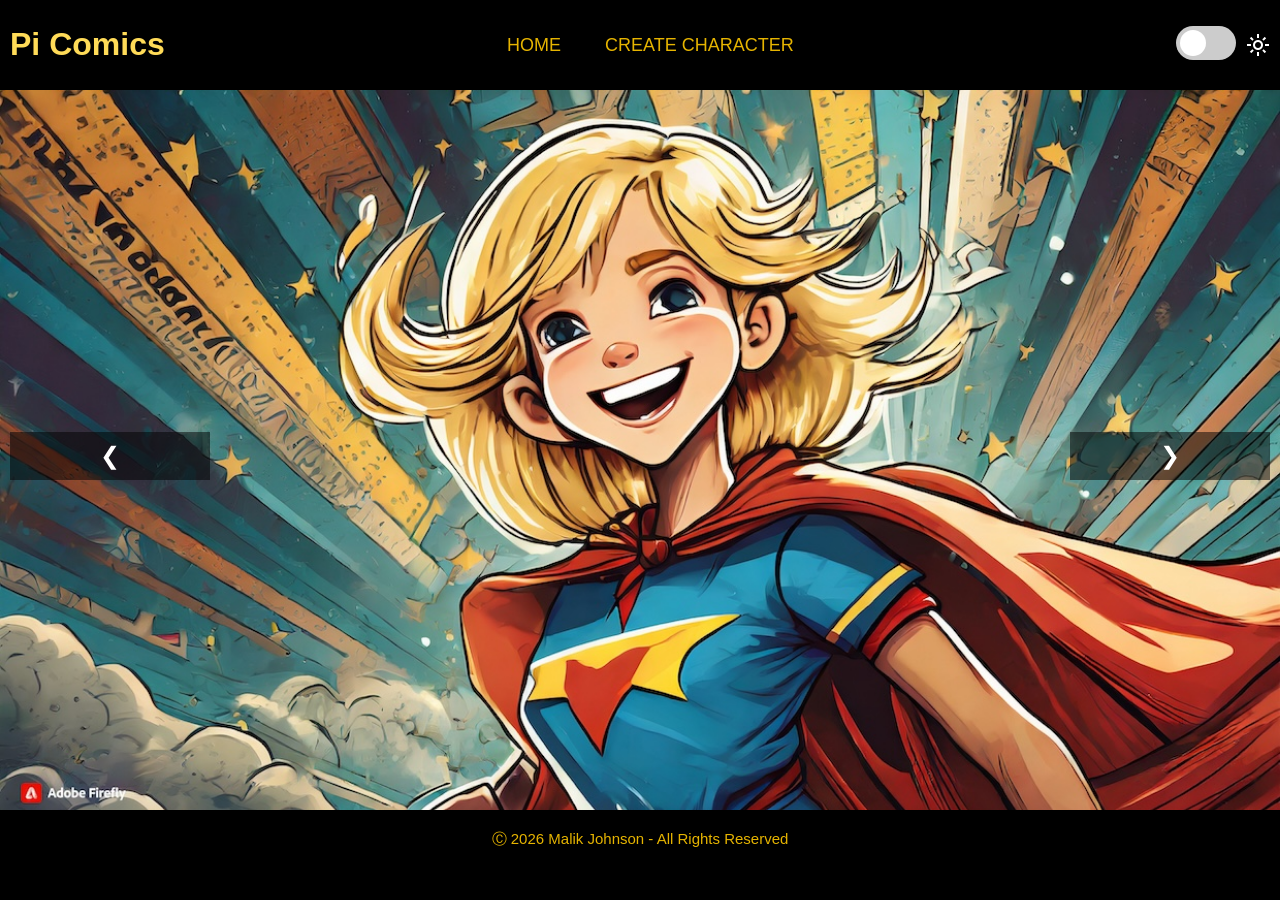
<file: en/code/comic-character-step10/index.html>
<!DOCTYPE html>
<html lang="en">
  <head>
    <meta charset="UTF-8">
    <meta http-equiv="X-UA-Compatible" content="IE=edge">
    <meta name="viewport" content="width=device-width, initial-scale=1.0">
    <link rel="stylesheet" href="style.css">
    <link rel="stylesheet" href="default.css">
    <link rel="stylesheet" href="https://cdnjs.cloudflare.com/ajax/libs/font-awesome/6.0.0/css/all.min.css">
    <link rel="stylesheet" href="https://fonts.googleapis.com/css2?family=Material+Symbols+Outlined:opsz,wght,FILL,GRAD@20..48,100..700,0..1,-50..200">
    <title>SuperPi Comic Book</title>
  </head>
  <body>
    <header class="header">
      <a href="index.html" class="logo">Pi Comics</a>
      <nav class="navbar" id="nav">
        <a href="index.html">HOME</a>
        <a href="character.html">CREATE CHARACTER</a>
      </nav>
      <div class="switch-container">
        <label class="switch">
          <input onchange="changeLightMode()" type="checkbox" id="lightModeSwitch">
          <span class="switch-slider"></span>
        </label>
        <span class="switch-label material-symbols-outlined">light_mode</span>
      </div>
    </header>
    <main>
      <div class="hero-container">
        <div class="hero-slider">
          <span class="hero-slide active"><img src="stacey-hero.jpg" alt="A superhero character with blonde hair, wearing a blue costume and red cape, in front of a blue and yellow background"></span>
          <span class="hero-slide"><img src="safina-cape.jpg" alt="A superhero character with black hair, wearing a red and white costume and blue cape, in front of a blue and yellow background"></span>
          <span class="hero-slide"><img src="layton-slider.jpg" alt="A superhero character with blonde hair, wearing a blue costume and red cape, in front of a blue background"></span>
        </div>
        <button class="hero-nav-btn prev" onclick="changeHero(-1)">❮</button>
        <button class="hero-nav-btn next" onclick="changeHero(+1)">❯</button>
      </div>
    </main>
    <footer>
      <p>Ⓒ <span id="copyrightYear"></span> Malik Johnson - All Rights Reserved</p>
    </footer>
    <script src="scripts.js"></script>
  </body>
</html>
</file>
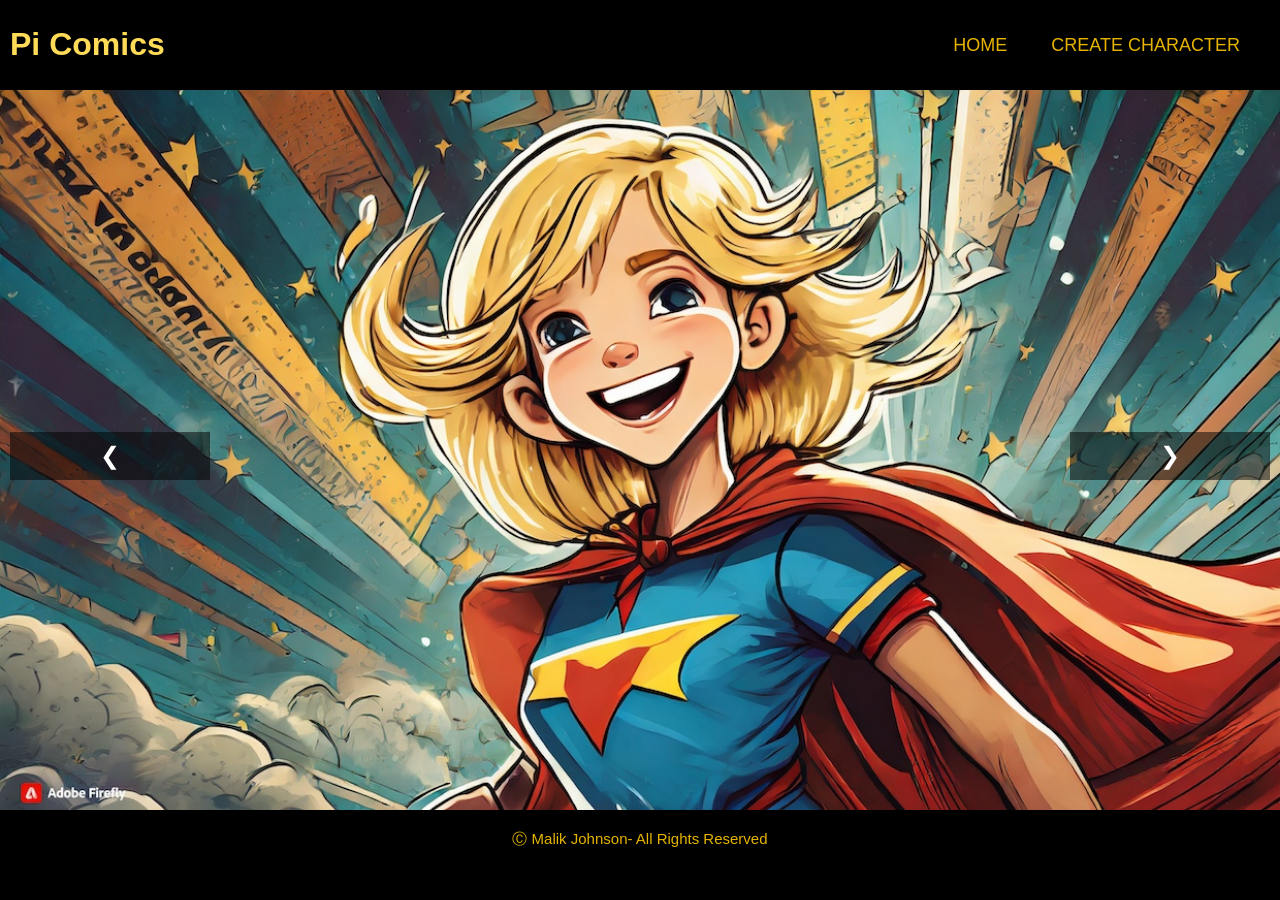
<file: en/code/comic-character-step2/index.html>
<!DOCTYPE html>
<html lang="en">
  <head>
    <meta charset="UTF-8">
    <meta http-equiv="X-UA-Compatible" content="IE=edge">
    <meta name="viewport" content="width=device-width, initial-scale=1.0">
    <link rel="stylesheet" href="style.css">
    <link rel="stylesheet" href="default.css">
    <link rel="stylesheet" href="https://cdnjs.cloudflare.com/ajax/libs/font-awesome/6.0.0/css/all.min.css">
    <link rel="stylesheet" href="https://fonts.googleapis.com/css2?family=Material+Symbols+Outlined:opsz,wght,FILL,GRAD@20..48,100..700,0..1,-50..200">
    <title>SuperPi Comic Book</title>
  </head>
  <body>
    <header class="header">
      <a href="index.html" class="logo">Pi Comics</a>
      <nav class="navbar" id="nav">
        <a href="index.html">HOME</a>
        <a href="character.html">CREATE CHARACTER</a>
      </nav>
    </header>
    <main>
      <div class="hero-container">
        <div class="hero-slider">
          <span class="hero-slide active"><img src="stacey-hero.jpg" alt="A superhero character with blonde hair, wearing a blue costume and red cape, in front of a blue and yellow background"></span>
          <span class="hero-slide"><img src="safina-cape.jpg" alt="A superhero character with black hair, wearing a red and white costume and blue cape, in front of a blue and yellow background"></span>
          <span class="hero-slide"><img src="layton-slider.jpg" alt="A superhero character with blonde hair, wearing a blue costume and red cape, in front of a blue background"></span>
        </div>
        <button class="hero-nav-btn prev" onclick="changeHero(-1)">❮</button>
        <button class="hero-nav-btn next" onclick="changeHero(+1)">❯</button>
      </div>
    </main>
    <footer>
      <p> Ⓒ <span id="copyrightYear"></span> Malik Johnson- All Rights Reserved</p>
    </footer>
    <script src="scripts.js"></script>
  </body>
</html>
</file>
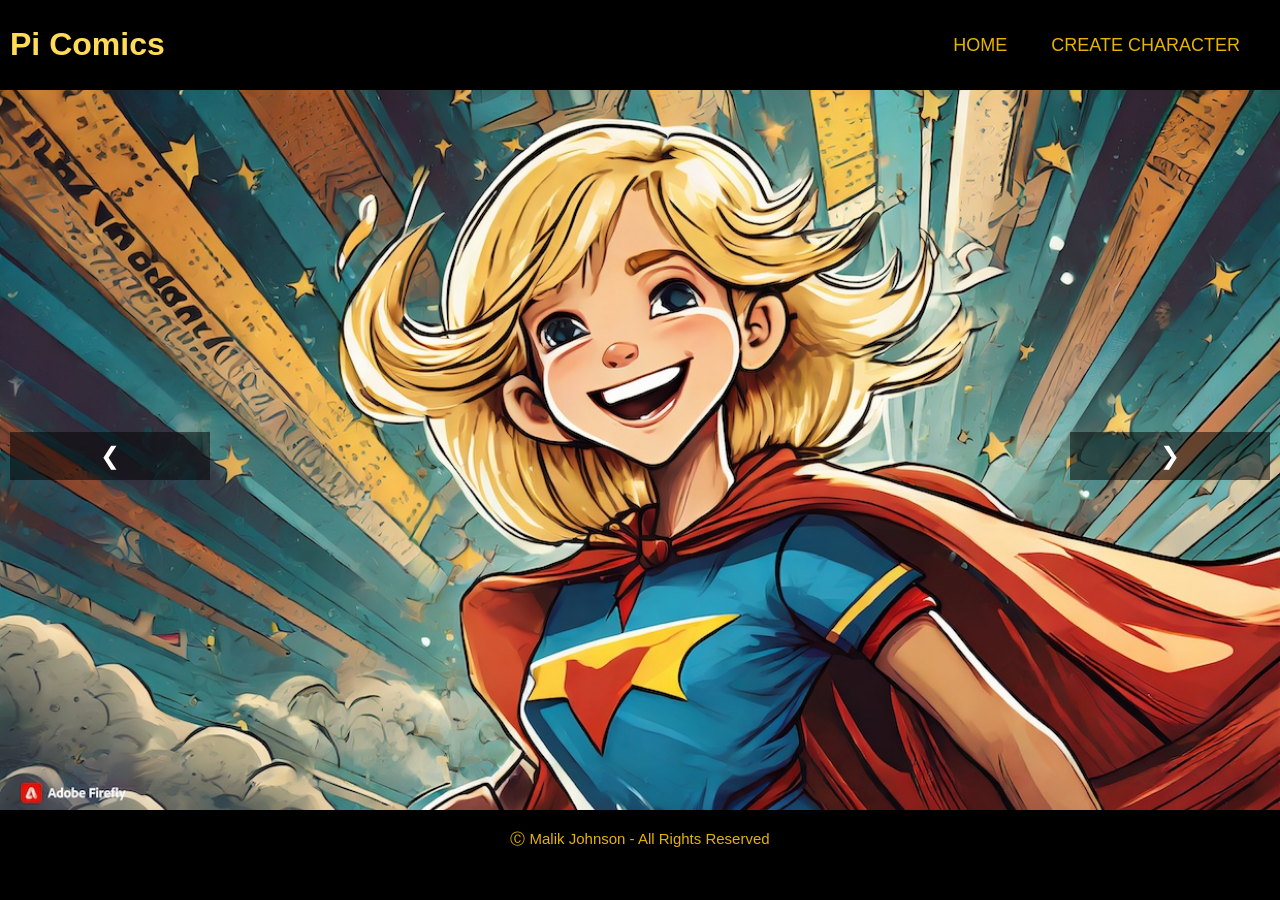
<file: en/code/comic-character-step3/index.html>
<!DOCTYPE html>
<html lang="en">
  <head>
    <meta charset="UTF-8">
    <meta http-equiv="X-UA-Compatible" content="IE=edge">
    <meta name="viewport" content="width=device-width, initial-scale=1.0">
    <link rel="stylesheet" href="style.css">
    <link rel="stylesheet" href="default.css">
    <link rel="stylesheet" href="https://cdnjs.cloudflare.com/ajax/libs/font-awesome/6.0.0/css/all.min.css">
    <link rel="stylesheet" href="https://fonts.googleapis.com/css2?family=Material+Symbols+Outlined:opsz,wght,FILL,GRAD@20..48,100..700,0..1,-50..200">
    <title>SuperPi Comic Book</title>
  </head>
  <body>
    <header class="header">
      <a href="index.html" class="logo">Pi Comics</a>
      <nav class="navbar" id="nav">
        <a href="index.html">HOME</a>
        <a href="character.html">CREATE CHARACTER</a>
      </nav>
    </header>
    <main>
      <div class="hero-container">
        <div class="hero-slider">
          <span class="hero-slide active"><img src="stacey-hero.jpg" alt="A superhero character with blonde hair, wearing a blue costume and red cape, in front of a blue and yellow background"></span>
          <span class="hero-slide"><img src="safina-cape.jpg" alt="A superhero character with black hair, wearing a red and white costume and blue cape, in front of a blue and yellow background"></span>
          <span class="hero-slide"><img src="layton-slider.jpg" alt="A superhero character with blonde hair, wearing a blue costume and red cape, in front of a blue background"></span>
        </div>
        <button class="hero-nav-btn prev" onclick="changeHero(-1)">❮</button>
        <button class="hero-nav-btn next" onclick="changeHero(+1)">❯</button>
      </div>
    </main>
    <footer>
      <p>Ⓒ <span id="copyrightYear"></span> Malik Johnson - All Rights Reserved</p>
    </footer>
    <script src="scripts.js"></script>
  </body>
</html>
</file>
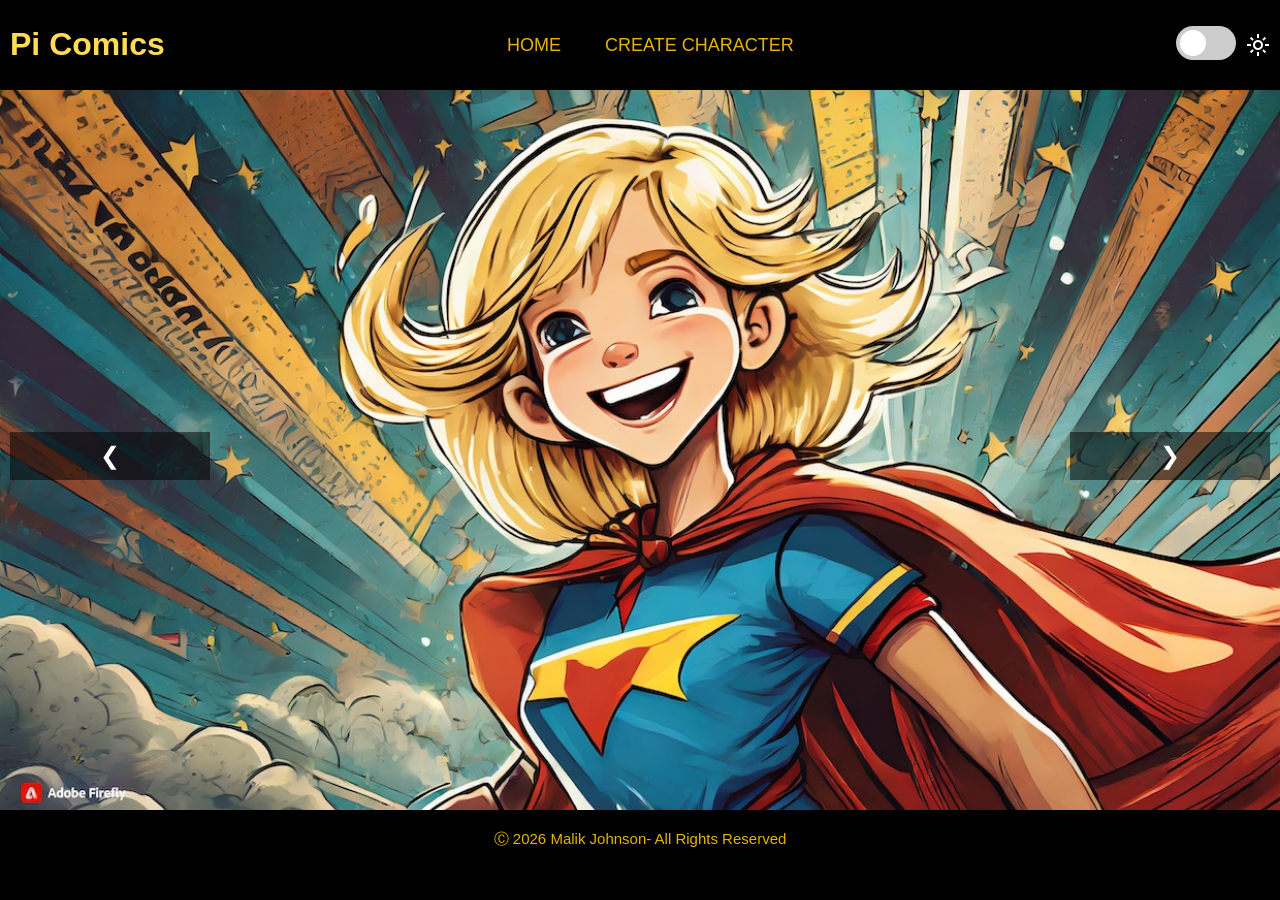
<file: en/code/comic-character-upgrade/index.html>
<!DOCTYPE html>
<html lang="en">
  <head>
    <meta charset="UTF-8">
    <meta http-equiv="X-UA-Compatible" content="IE=edge">
    <meta name="viewport" content="width=device-width, initial-scale=1.0">
    <link rel="stylesheet" href="style.css">
    <link rel="stylesheet" href="default.css">    
    <link rel="stylesheet" href="https://fonts.googleapis.com/css2?family=Material+Symbols+Outlined:opsz,wght,FILL,GRAD@20..48,100..700,0..1,-50..200">
    <title>SuperPi Comic Book</title>
    <title>SuperPi Comic Book</title>
  </head>
  <body>
    <header class="header">
      <a href="index.html" class="logo">Pi Comics</a>
      <nav class="navbar" id="nav">
        <a href="index.html">HOME</a>
        <a href="character.html">CREATE CHARACTER</a>
      </nav>
      <div class="switch-container">
        <label class="switch">
          <input onchange="changeLightMode()" type="checkbox" id="lightModeSwitch">
          <span class="switch-slider"></span>
        </label>
        <span class="switch-label material-symbols-outlined">light_mode</span>
      </div>
    </header>
    <main>
      <div class="hero-container">
        <div class="hero-slider">
          <span class="hero-slide active"><img src="stacey-hero.jpg" alt="A superhero character with blonde hair, wearing a blue costume and red cape, in front of a blue and yellow background"></span>
          <span class="hero-slide"><img src="safina-cape.jpg" alt="A superhero character with black hair, wearing a red and white costume and blue cape, in front of a blue and yellow background"></span>
          <span class="hero-slide"><img src="layton-slider.jpg" alt="A superhero character with blonde hair, wearing a blue costume and red cape, in front of a blue background"></span>
          <span class="hero-slide"><img src="kwame-cape.jpg" alt="A cartoon boy in a superhero costume standing proudly in front of majestic mountain range."></span>
          <span class="hero-slide"><img src="ellenhero-image.jpg" alt="A cartoon girl in a red cape and blue shirt standing in front of mountains."></span>
        </div>
        <button class="hero-nav-btn prev" onclick="changeHero(-1)">❮</button>
        <button class="hero-nav-btn next" onclick="changeHero(+1)">❯</button>
      </div>
    </main>
    <footer>
      <p> Ⓒ <span id="copyrightYear"></span> Malik Johnson- All Rights Reserved</p>
    </footer>
    <script src="scripts.js"></script>
  </body>
</html>
</file>
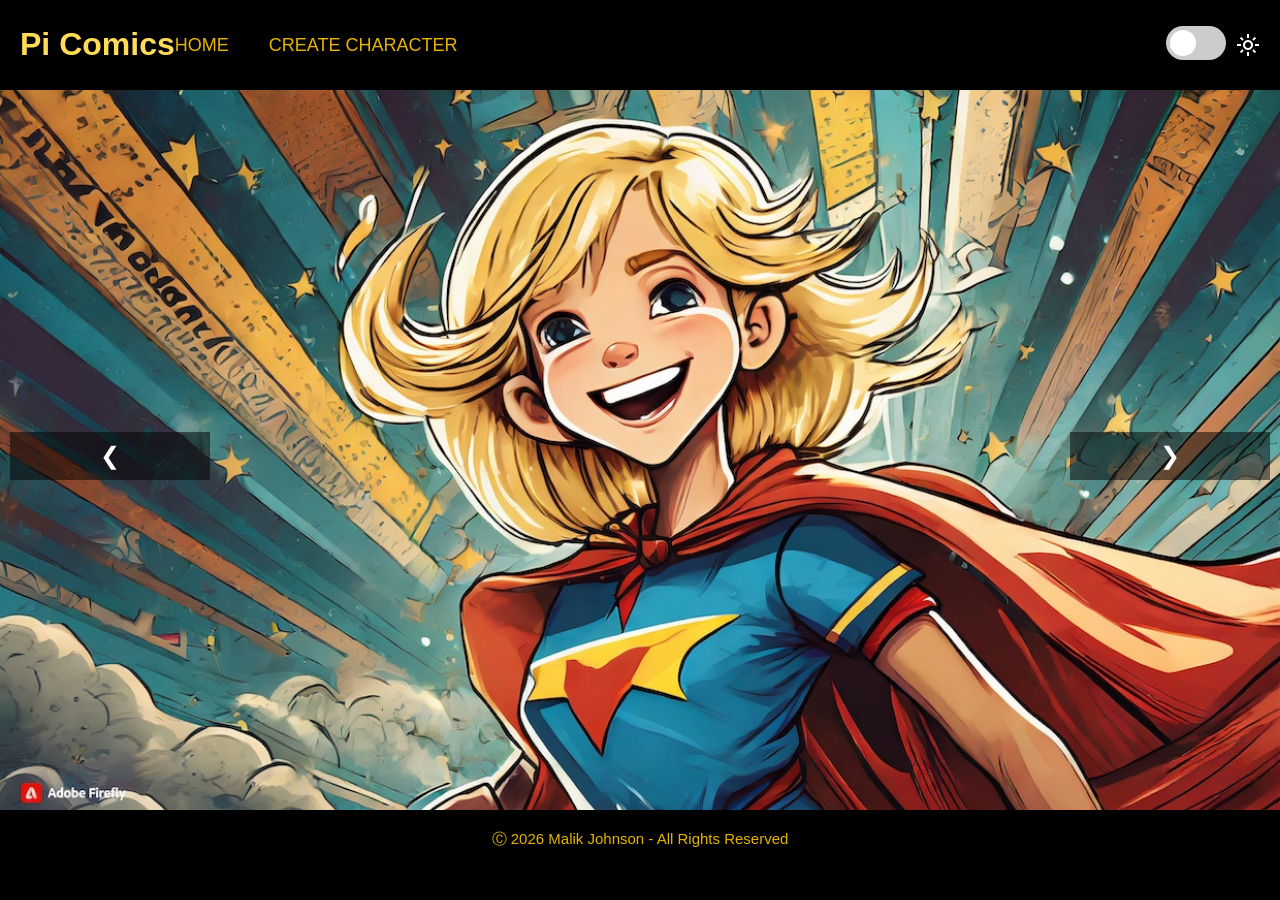
<file: en/code/editor-comic-character-complete/index.html>
<!DOCTYPE html>
<html lang="en">
  <head>
    <meta charset="UTF-8">
    <meta http-equiv="X-UA-Compatible" content="IE=edge">
    <meta name="viewport" content="width=device-width, initial-scale=1.0">
    <link rel="stylesheet" href="style.css">
    <link rel="stylesheet" href="default.css">
    <link rel="stylesheet" href="https://cdnjs.cloudflare.com/ajax/libs/font-awesome/6.0.0/css/all.min.css">
    <link rel="stylesheet" href="https://fonts.googleapis.com/css2?family=Material+Symbols+Outlined:opsz,wght,FILL,GRAD@20..48,100..700,0..1,-50..200">
    <title>SuperPi Comic Book</title>
  </head>
  <body>
    <header class="header">
      <a href="index.html" class="logo">Pi Comics</a>
      <button class="menu-toggle" id="menu-toggle" aria-label="Open navigation menu" aria-expanded="false" aria-controls="nav">
        <span></span>
        <span></span>
        <span></span>
      </button>
      <nav class="navbar" id="nav">
        <a href="index.html">HOME</a>
        <a href="character.html">CREATE CHARACTER</a>
      </nav>
      <div class="switch-container">
        <label class="switch">
          <input onchange="changeLightMode()" type="checkbox" id="lightModeSwitch">
          <span class="switch-slider"></span>
        </label>
        <span class="switch-label material-symbols-outlined">light_mode</span>
      </div>
    </header>
    <main>
      <div class="hero-container">
        <div class="hero-slider">
          <span class="hero-slide active"><img src="stacey-hero.jpg" alt="A superhero character with blonde hair, wearing a blue costume and red cape, in front of a blue and yellow background"></span>
          <span class="hero-slide"><img src="safina-cape.jpg" alt="A superhero character with black hair, wearing a red and white costume and blue cape, in front of a blue and yellow background"></span>
          <span class="hero-slide"><img src="layton-slider.jpg" alt="A superhero character with blonde hair, wearing a blue costume and red cape, in front of a blue background"></span>
        </div>
        <button class="hero-nav-btn prev" onclick="changeHero(-1)">❮</button>
        <button class="hero-nav-btn next" onclick="changeHero(+1)">❯</button>
      </div>
    </main>
    <footer>
      <p>Ⓒ <span id="copyrightYear"></span> Malik Johnson - All Rights Reserved</p>
    </footer>
    <script src="scripts.js"></script>
  </body>
</html>
</file>
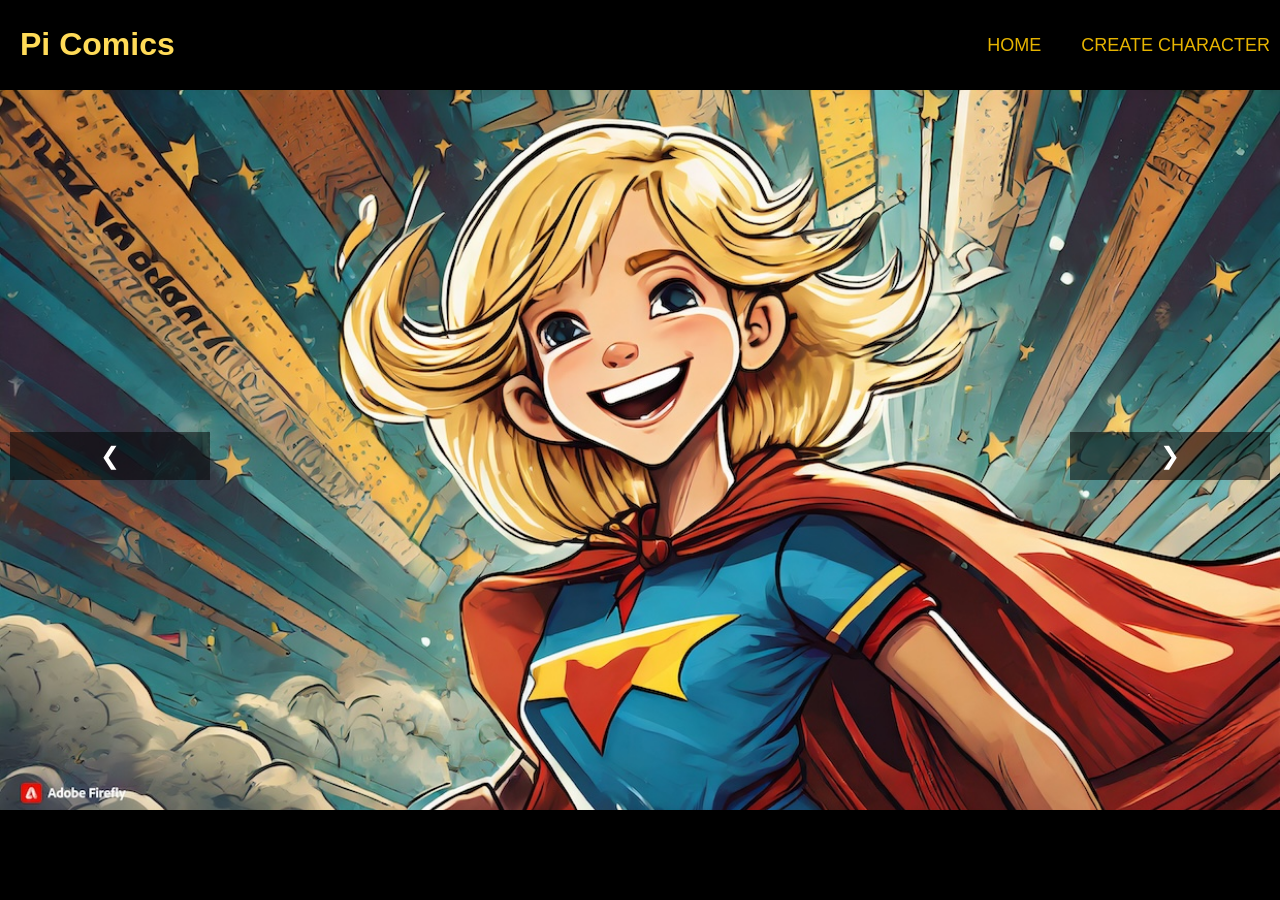
<file: en/code/editor-comic-character-starter/index.html>
<!DOCTYPE html>
<html lang="en">
  <head>
    <meta charset="UTF-8">
    <meta http-equiv="X-UA-Compatible" content="IE=edge">
    <meta name="viewport" content="width=device-width, initial-scale=1.0">
    <link rel="stylesheet" href="style.css">
    <link rel="stylesheet" href="default.css">
    <link rel="stylesheet" href="https://cdnjs.cloudflare.com/ajax/libs/font-awesome/6.0.0/css/all.min.css">
    <link rel="stylesheet" href="https://fonts.googleapis.com/css2?family=Material+Symbols+Outlined:opsz,wght,FILL,GRAD@20..48,100..700,0..1,-50..200">
    <title>SuperPi Comic Book</title>
  </head>
  <body>
    <header class="header">
      <a href="index.html" class="logo">Pi Comics</a>
      <button class="menu-toggle" id="menu-toggle" aria-label="Open navigation menu" aria-expanded="false" aria-controls="nav">
        <span></span>
        <span></span>
        <span></span>
      </button>
      <nav class="navbar" id="nav">
        <a href="index.html">HOME</a>
        <a href="character.html">CREATE CHARACTER</a>
      </nav>
    </header>
    <main>
      <div class="hero-container">
        <div class="hero-slider">
          <span class="hero-slide active"><img src="stacey-hero.jpg" alt="A superhero character with blonde hair, wearing a blue costume and red cape, in front of a blue and yellow background"></span>
          <span class="hero-slide"><img src="safina-cape.jpg" alt="A superhero character with black hair, wearing a red and white costume and blue cape, in front of a blue and yellow background"></span>
          <span class="hero-slide"><img src="layton-slider.jpg" alt="A superhero character with blonde hair, wearing a blue costume and red cape, in front of a blue background"></span>
        </div>
        <button class="hero-nav-btn prev" onclick="changeHero(-1)">❮</button>
        <button class="hero-nav-btn next" onclick="changeHero(+1)">❯</button>
      </div>
    </main>
    <footer>

    </footer>
    <script src="scripts.js"></script>
  </body>
</html>
</file>
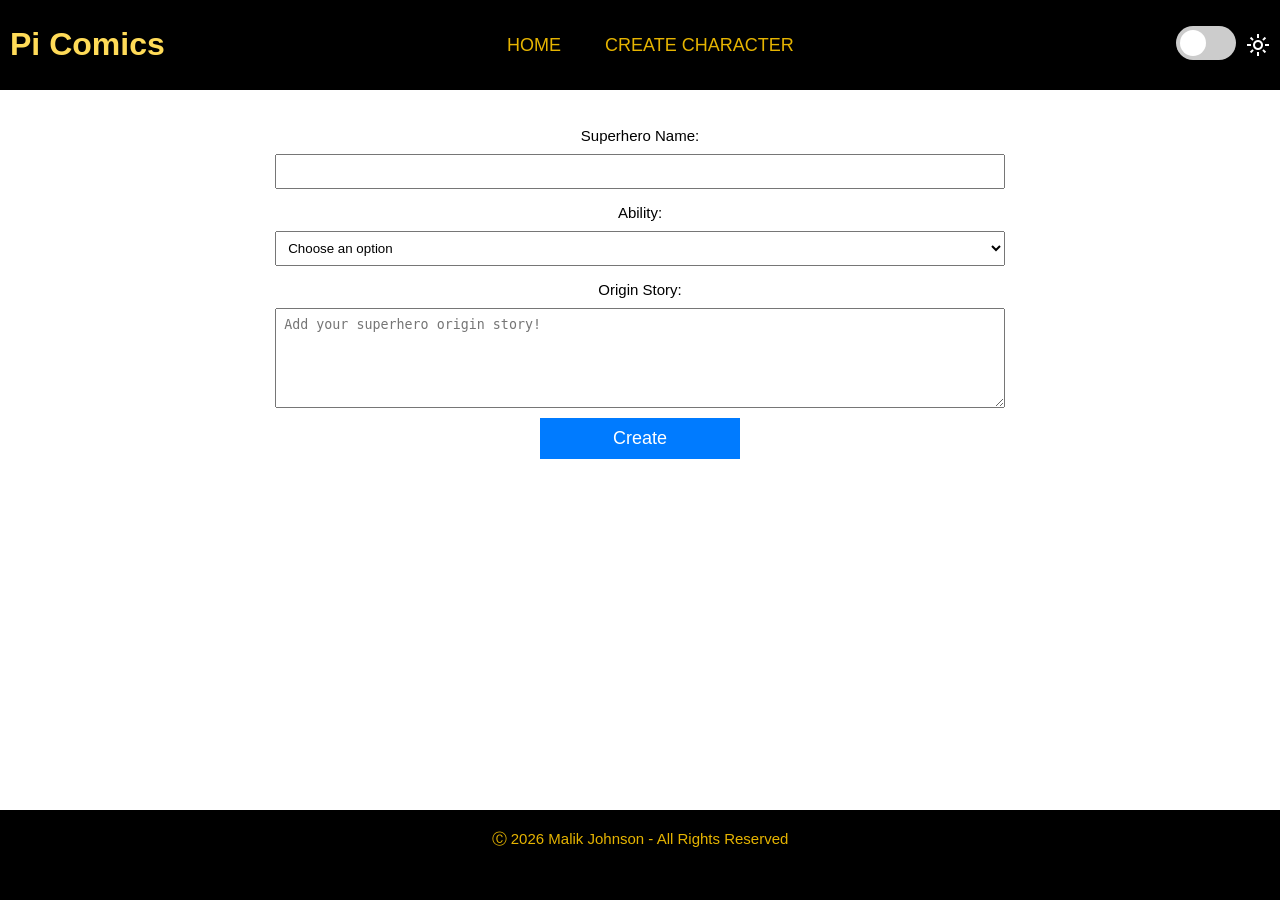
<file: en/code/comic-character-step10/character.html>
<!DOCTYPE html>
<html lang="en">
  <head>
    <meta charset="UTF-8">
    <meta http-equiv="X-UA-Compatible" content="IE=edge">
    <meta name="viewport" content="width=device-width, initial-scale=1.0">
    <link rel="stylesheet" href="style.css">
    <link rel="stylesheet" href="default.css">
    <link rel="stylesheet" href="https://cdnjs.cloudflare.com/ajax/libs/font-awesome/6.0.0/css/all.min.css">
    <link rel="stylesheet" href="https://fonts.googleapis.com/css2?family=Material+Symbols+Outlined:opsz,wght,FILL,GRAD@20..48,100..700,0..1,-50..200">
    <title>Comic Book</title>
  </head>
  <body>
    <header class="header">
      <a href="index.html" class="logo">Pi Comics</a>
      <nav>
        <a href="index.html">HOME</a>
        <a href="character.html">CREATE CHARACTER</a>
      </nav>
      <div class="switch-container">
        <label class="switch">
          <input onchange="changeLightMode()" type="checkbox" id="lightModeSwitch">
          <span class="switch-slider"></span>
        </label>
        <span class="switch-label material-symbols-outlined">light_mode</span>
      </div>
    </header>

    <main>
      <section id="character-details"> <!--Superhero character details-->
        <label for="name-text">Superhero Name:</label>
        <input type="text" id="name-text">
        <label for="ability-choice">Ability:</label>
        <select id="ability-choice">
          <option value="">Choose an option</option>
          <option value="Flight">Flying</option>
          <option value="Invisibility">Invisibility</option>
          <option value="Time travel">Time travel</option>
        </select>
        <label for="origin-text">Origin Story:</label>
        <textarea id="origin-text" placeholder="Add your superhero origin story!"></textarea>
        <div id="alert"></div>
        <button onclick="checkForm()">Create</button>
      </section>
      <section id="summary-section">
        <h2>Superhero Summary</h2>
        <p id="summary-paragraph"></p>
        <button onclick="changeSummary()">Edit</button>
      </section>
    </main>
    <footer>
      <p>Ⓒ <span id="copyrightYear"></span> Malik Johnson - All Rights Reserved</p>
    </footer>
    <script src="scripts.js"></script>
  </body>
</html>
</file>
<file: en/code/comic-character-step10/style.css>
body, html {
  font: 400 15px/1.8 "Lato", sans-serif;
  margin: 0;
}

body {
  background: var(--background-colour-body);
}

main {
  width: 100%;
}

footer {
  height: 10vh;
  background: var(--background-colour-footer);
  color: var(--text-colour-footer);
  text-align: center;
  position: absolute;
  width: 100%;
  bottom: 0;
}

section {
  width: 95%;
  text-align: center;
  margin: 2.5% 2.5%;
  display: flex;
  flex-direction: column;
  align-items: center;
}

.header {
  height: 10vh;
  background: var(--background-colour-header);
  display: flex;
  justify-content: space-between;
  align-items: center;
}

.logo {
  font-size: 32px;
  color: var(--text-colour-logo);
  text-decoration: none;
  font-weight: 700;
  padding-left: 10px;
}

.material-symbols-outlined {
  font-variation-settings:
  'FILL' 0,
  'wght' 400,
  'GRAD' 0,
  'opsz' 24;
}

nav a {
  display: inline;
  font-size: 18px;
  color: var(--text-colour-nav-link);
  text-decoration: none;
  font-weight: 500;
  padding-right: 40px;
}

nav a:hover {
  color: var(--text-colour-nav-hover);
}

/* Create a character */

label {
  display: block;
  margin-bottom: 5px;
}

input,
select,
textarea {
  width: 60%;
  padding: 8px;
  margin-bottom: 10px;
  box-sizing: border-box;
}

button {
  background-color: var(--button-colour);
  width: 200px;
  color: var(--button-text-colour);
  padding: 10px;
  border: none;
  cursor: pointer;
  font-size: 18px;
}

button:hover {
  background-color: var(--button-hover-colour);
}

textarea {
  height: 100px;
}

#summary-section {
  background-color: var(--background-colour-section);
  border: 1px solid var(--border-colour-section);
  border-radius: 5px;
  padding: 5px;
  display: none;
}

#summary-section h2 {
  width: 100%;
  text-align: center;
  color: var(--text-colour-section-heading);
}

#summary-section p {
  width: 100%;
  text-align: center;
  margin-top: 10px;
  color: var(--text-colour-section-summary);
}

#alert {
  text-align: center;
  color: var(--text-colour-alert);
  display: none;
}

/* Light mode */

.switch-container {
  display: flex;
  align-items: center;
}

.switch {
  position: relative;
  display: inline-block;
  width: 60px;
  height: 34px;
}

.switch-slider {
  position: absolute;
  cursor: pointer;
  top: 0;
  left: 0;
  right: 0;
  bottom: 0;
  background-color: var(--background-colour-switch);
  transition: 0.4s;
  border-radius: 34px;
}

.switch-slider:before {
  position: absolute;
  content: "";
  height: 26px;
  width: 26px;
  left: 4px;
  bottom: 4px;
  background-color: var(--switch-colour);
  transition: 0.4s;
  border-radius: 50%;
}

input:checked + .switch-slider {
  background-color: var(--background-colour-switch-checked);
}

input:checked + .switch-slider:before {
  transform: translateX(26px);
}

.switch-label {
  margin-left: 10px;
  padding-right: 10px;
  color: var(--text-colour-switch-label);
}

/* Hero Slider */

.hero-container {
  width: 100%;
  overflow: hidden;
  position: relative;
}

.hero-slider {
  display: flex;
  transition: transform 0.5s ease-in-out;
}

.hero-slide {
  min-width: 100%;
  box-sizing: border-box;
  display: none;
}

.hero-slide.active {
  display: flex;
}

.hero-slide img {
  width: 100vw;
  height: auto;
}

.hero-nav-btn {
  position: absolute;
  top: 50%;
  transform: translateY(-50%);
  font-size: 24px;
  background: var(--background-colour-hero-nav);
  color: var(--text-colour-hero-nav);
  padding: 10px;
  cursor: pointer;
  border: none;
  outline: none;
}

.prev {
  left: 10px;
}

.next {
  right: 10px;
}

#background {
  width: 70%;
  background-color: var(--background-colour);
  border: none;
  color: var(--text-colour);
}

#background-display {
  display: none;
  justify-content: space-between;
  margin: 20px;
}

/* Light Mode Styles */

body.light-mode {
  background: var(--background-colour-light-mode);
  color: var(--text-colour-light-mode);
}

.light-mode .navigation {
  background-color: var(--background-colour-light-mode-navigation);
}

.light-mode .year {
  color: var(--text-colour-light-mode-year);
}

.light-mode .logo {
  color: var(--text-colour-light-mode-logo);
}

.light-mode nav a {
  color: var(--text-colour-light-mode-nav);
}

.light-mode nav a:hover {
  color: var(--text-colour-light-mode-nav-hover);
}

.light-mode .header {
  background: var(--background-colour-light-mode-header);
}

.light-mode footer {
  background: var(--background-colour-light-mode-footer);
  color: var(--text-colour-light-mode-footer);
}

.menu-icon {
  display: none;
  cursor: pointer;
}
</file>
<file: en/code/comic-character-step10/default.css>
:root {
  --background-colour-body: #ffffff;
  --background-colour-footer: #000000;
  --text-colour-footer: #e6b400;
  --background-colour-header: #000000;
  --text-colour-logo: #ffdb58;
  --text-colour-nav-link: #e6b400;
  --text-colour-nav-hover: #ffffff;
  --button-colour: #007bff;
  --button-hover-colour: #0056b3;
  --button-text-colour: #ffffff;
  --background-colour-section: #f8f8f8;
  --border-colour-section: #dddddd;
  --text-colour-section-heading: #333333;
  --text-colour-section-summary: #007bff;
  --text-colour-alert: #ff0000;
  --background-colour-switch: #cccccc;
  --switch-colour: #ffffff;
  --background-colour-switch-checked: #2196f3;
  --text-colour-switch-label: #ffffff;
  --background-colour-hero-nav: #00000080;
  --text-colour-hero-nav: #ffffff;
  --background-colour-light-mode: #515152;
  --text-colour-light-mode: #ffffff;
  --background-colour-light-mode-navigation: #8e6363;
  --text-colour-light-mode-year: #000000;
  --text-colour-light-mode-logo: #000000;
  --text-colour-light-mode-nav: #000000;
  --text-colour-light-mode-nav-hover: #2196f3;
  --background-colour-light-mode-header: #e6b400;
  --background-colour-light-mode-footer: #e6b400;
  --text-colour-light-mode-footer: #000000;
}
</file>
<file: en/code/comic-character-step2/style.css>
body, html {
  font: 400 15px/1.8 "Lato", sans-serif;
  margin: 0;
}
  
body {
  background: var(--background-colour-body);
}

main {
  width: 100%;
}

footer {
  height: 10vh;
  background: var(--background-colour-footer);
  color: var(--text-colour-footer);
  text-align: center;
  position: absolute;
  width: 100%;
  bottom: 0;
}

section {
  width: 95%;
  text-align: center;
  margin: 2.5% 2.5%;
  display: flex;
  flex-direction: column;
  align-items: center;
}

.header {
  height: 10vh;
  background: var(--background-colour-header);
  display: flex;
  justify-content: space-between;
  align-items: center;
}

.logo {
  font-size: 32px;
  color: var(--text-colour-logo);
  text-decoration: none;
  font-weight: 700;
  padding-left: 10px;
}

.material-symbols-outlined {
  font-variation-settings:
  'FILL' 0,
  'wght' 400,
  'GRAD' 0,
  'opsz' 24;
}

nav a {
  display: inline;
  font-size: 18px;
  color: var(--text-colour-nav-link);
  text-decoration: none;
  font-weight: 500;
  padding-right: 40px;
}

nav a:hover {
  color: var(--text-colour-nav-hover);
}

/* Create a character */

label {
  display: block;
  margin-bottom: 5px;
}

input,
select,
textarea {
  width: 60%;
  padding: 8px;
  margin-bottom: 10px;
  box-sizing: border-box;
}

button {
  background-color: var(--button-colour);
  width: 200px;
  color: var(--button-text-colour);
  padding: 10px;
  border: none;
  cursor: pointer;
  font-size: 18px;
}

button:hover {
  background-color: var(--button-hover-colour);
}

textarea {
  height: 100px; 
}

#summary-section {
  background-color: var(--background-colour-section);
  border: 1px solid var(--border-colour-section);
  border-radius: 5px;
  padding: 5px;
  display: none;
}

#summary-section h2 {
  width: 100%;
  text-align: center;
  color: var(--text-colour-section-heading);
}

#summary-section p {
  width: 100%;
  text-align: center;
  margin-top: 10px;
  color: var(--text-colour-section-summary);
}

#alert {
  text-align: center;
  color: var(--text-colour-alert);
  display: none;
}

/* Light mode */

.switch-container {
  display: flex;
  align-items: center;
}

.switch {
  position: relative;
  display: inline-block;
  width: 60px;
  height: 34px;
}

.switch-slider {
  position: absolute;
  cursor: pointer;
  top: 0;
  left: 0;
  right: 0;
  bottom: 0;
  background-color: var(--background-colour-switch);
  transition: 0.4s;
  border-radius: 34px;
}

.switch-slider:before {
  position: absolute;
  content: "";
  height: 26px;
  width: 26px;
  left: 4px;
  bottom: 4px;
  background-color: var(--switch-colour);
  transition: 0.4s;
  border-radius: 50%;
}

input:checked + .switch-slider {
  background-color: var(--background-colour-switch-checked);
}

input:checked + .switch-slider:before {
  transform: translateX(26px);
}
  
.switch-label {
  margin-left: 10px;
  padding-right: 10px;
  color: var(--text-colour-switch-label);
}

/* Hero Slider */

.hero-container {
  width: 100%;
  overflow: hidden;
  position: relative;
}

.hero-slider {
  display: flex;
  transition: transform 0.5s ease-in-out;
}

.hero-slide {
  min-width: 100%;
  box-sizing: border-box;
  display: none;
}

.hero-slide.active {
  display: flex;
}

.hero-slide img {
  width: 100vw;
  height: auto;
}

.hero-nav-btn {
  position: absolute;
  top: 50%;
  transform: translateY(-50%);
  font-size: 24px;
  background: var(--background-colour-hero-nav);
  color: var(--text-colour-hero-nav);
  padding: 10px;
  cursor: pointer;
  border: none;
  outline: none;
}

.prev {
  left: 10px;
}

.next {
  right: 10px;
}

#background {
  width: 70%;
  background-color: var(--background-colour);
  border: none;
  color: var(--text-colour);
}

#background-display {
  display: none;
  justify-content: space-between;
  margin: 20px;
}

/* Light Mode Styles */

body.light-mode {
  background: var(--background-colour-light-mode);
  color: var(--text-colour-light-mode);
}

.light-mode .navigation {
  background-color: var(--background-colour-light-mode-navigation);
}

.light-mode .year {
  color: var(--text-colour-light-mode-year);
}

.light-mode .logo {
  color: var(--text-colour-light-mode-logo);
}

.light-mode nav a {
  color: var(--text-colour-light-mode-nav);
}

.light-mode nav a:hover {
  color: var(--text-colour-light-mode-nav-hover);
}

.light-mode .header {
  background: var(--background-colour-light-mode-header);
}

.light-mode footer {
  background: var(--background-colour-light-mode-footer);
  color: var(--text-colour-light-mode-footer);
}

.menu-icon {
  display: none;
  cursor: pointer;
}
</file>
<file: en/code/comic-character-step2/default.css>
:root {
  --background-colour-body: #ffffff;
  --background-colour-footer: #000000;
  --text-colour-footer: #e6b400;
  --background-colour-header: #000000;
  --text-colour-logo: #ffdb58;
  --text-colour-nav-link: #e6b400;  
  --text-colour-nav-hover: #ffffff;
  --button-colour: #007bff;
  --button-hover-colour: #0056b3;
  --background-colour-section: #f8f8f8;
  --border-colour-section: #dddddd;
  --text-colour-section-heading: #333333;
  --text-colour-section-summary: #007bff;
  --text-colour-alert: #ff0000;
  --background-colour-switch: #cccccc;
  --switch-colour: #ffffff;
  --background-colour-switch-checked: #2196f3;
  --text-colour-switch-label: #ffffff;
  --background-colour-hero-nav: #00000080;
  --text-colour-hero-nav: #ffffff;
  --background-colour-light-mode: #515152;
  --text-colour-light-mode: #ffffff;
  --background-colour-light-mode-navigation: #8e6363;
  --text-colour-light-mode-year: #000000;
  --text-colour-light-mode-logo: #000000;
  --text-colour-light-mode-nav: #000000;
  --text-colour-light-mode-nav-hover: #2196f3;
  --background-colour-light-mode-header: #e6b400;
  --background-colour-light-mode-footer: #e6b400;
  --text-colour-light-mode-footer: #000000;
}
</file>
<file: en/code/comic-character-step3/style.css>
body, html {
  font: 400 15px/1.8 "Lato", sans-serif;
  margin: 0;
}

body {
  background: var(--background-colour-body);
}

main {
  width: 100%;
}

footer {
  height: 10vh;
  background: var(--background-colour-footer);
  color: var(--text-colour-footer);
  text-align: center;
  position: absolute;
  width: 100%;
  bottom: 0;
}

section {
  width: 95%;
  text-align: center;
  margin: 2.5% 2.5%;
  display: flex;
  flex-direction: column;
  align-items: center;
}

.header {
  height: 10vh;
  background: var(--background-colour-header);
  display: flex;
  justify-content: space-between;
  align-items: center;
}

.logo {
  font-size: 32px;
  color: var(--text-colour-logo);
  text-decoration: none;
  font-weight: 700;
  padding-left: 10px;
}

.material-symbols-outlined {
  font-variation-settings:
  'FILL' 0,
  'wght' 400,
  'GRAD' 0,
  'opsz' 24;
}

nav a {
  display: inline;
  font-size: 18px;
  color: var(--text-colour-nav-link);
  text-decoration: none;
  font-weight: 500;
  padding-right: 40px;
}

nav a:hover {
  color: var(--text-colour-nav-hover);
}

/* Create a character */

label {
  display: block;
  margin-bottom: 5px;
}

input,
select,
textarea {
  width: 60%;
  padding: 8px;
  margin-bottom: 10px;
  box-sizing: border-box;
}

button {
  background-color: var(--button-colour);
  width: 200px;
  color: var(--button-text-colour);
  padding: 10px;
  border: none;
  cursor: pointer;
  font-size: 18px;
}

button:hover {
  background-color: var(--button-hover-colour);
}

textarea {
  height: 100px;
}

#summary-section {
  background-color: var(--background-colour-section);
  border: 1px solid var(--border-colour-section);
  border-radius: 5px;
  padding: 5px;
  display: none;
}

#summary-section h2 {
  width: 100%;
  text-align: center;
  color: var(--text-colour-section-heading);
}

#summary-section p {
  width: 100%;
  text-align: center;
  margin-top: 10px;
  color: var(--text-colour-section-summary);
}

#alert {
  text-align: center;
  color: var(--text-colour-alert);
  display: none;
}

/* Light mode */

.switch-container {
  display: flex;
  align-items: center;
}

.switch {
  position: relative;
  display: inline-block;
  width: 60px;
  height: 34px;
}

.switch-slider {
  position: absolute;
  cursor: pointer;
  top: 0;
  left: 0;
  right: 0;
  bottom: 0;
  background-color: var(--background-colour-switch);
  transition: 0.4s;
  border-radius: 34px;
}

.switch-slider:before {
  position: absolute;
  content: "";
  height: 26px;
  width: 26px;
  left: 4px;
  bottom: 4px;
  background-color: var(--switch-colour);
  transition: 0.4s;
  border-radius: 50%;
}

input:checked + .switch-slider {
  background-color: var(--background-colour-switch-checked);
}

input:checked + .switch-slider:before {
  transform: translateX(26px);
}

.switch-label {
  margin-left: 10px;
  padding-right: 10px;
  color: var(--text-colour-switch-label);
}

/* Hero Slider */

.hero-container {
  width: 100%;
  overflow: hidden;
  position: relative;
}

.hero-slider {
  display: flex;
  transition: transform 0.5s ease-in-out;
}

.hero-slide {
  min-width: 100%;
  box-sizing: border-box;
  display: none;
}

.hero-slide.active {
  display: flex;
}

.hero-slide img {
  width: 100vw;
  height: auto;
}

.hero-nav-btn {
  position: absolute;
  top: 50%;
  transform: translateY(-50%);
  font-size: 24px;
  background: var(--background-colour-hero-nav);
  color: var(--text-colour-hero-nav);
  padding: 10px;
  cursor: pointer;
  border: none;
  outline: none;
}

.prev {
  left: 10px;
}

.next {
  right: 10px;
}

#background {
  width: 70%;
  background-color: var(--background-colour);
  border: none;
  color: var(--text-colour);
}

#background-display {
  display: none;
  justify-content: space-between;
  margin: 20px;
}

/* Light Mode Styles */

body.light-mode {
  background: var(--background-colour-light-mode);
  color: var(--text-colour-light-mode);
}

.light-mode .navigation {
  background-color: var(--background-colour-light-mode-navigation);
}

.light-mode .year {
  color: var(--text-colour-light-mode-year);
}

.light-mode .logo {
  color: var(--text-colour-light-mode-logo);
}

.light-mode nav a {
  color: var(--text-colour-light-mode-nav);
}

.light-mode nav a:hover {
  color: var(--text-colour-light-mode-nav-hover);
}

.light-mode .header {
  background: var(--background-colour-light-mode-header);
}

.light-mode footer {
  background: var(--background-colour-light-mode-footer);
  color: var(--text-colour-light-mode-footer);
}

.menu-icon {
  display: none;
  cursor: pointer;
}
</file>
<file: en/code/comic-character-step3/default.css>
:root {
  --background-colour-body: #ffffff;
  --background-colour-footer: #000000;
  --text-colour-footer: #e6b400;
  --background-colour-header: #000000;
  --text-colour-logo: #ffdb58;
  --text-colour-nav-link: #e6b400;
  --text-colour-nav-hover: #ffffff;
  --button-colour: #007bff;
  --button-hover-colour: #0056b3;
  --button-text-colour: #ffffff;
  --background-colour-section: #f8f8f8;
  --border-colour-section: #dddddd;
  --text-colour-section-heading: #333333;
  --text-colour-section-summary: #007bff;
  --text-colour-alert: #ff0000;
  --background-colour-switch: #cccccc;
  --switch-colour: #ffffff;
  --background-colour-switch-checked: #2196f3;
  --text-colour-switch-label: #ffffff;
  --background-colour-hero-nav: #00000080;
  --text-colour-hero-nav: #ffffff;
  --background-colour-light-mode: #515152;
  --text-colour-light-mode: #ffffff;
  --background-colour-light-mode-navigation: #8e6363;
  --text-colour-light-mode-year: #000000;
  --text-colour-light-mode-logo: #000000;
  --text-colour-light-mode-nav: #000000;
  --text-colour-light-mode-nav-hover: #2196f3;
  --background-colour-light-mode-header: #e6b400;
  --background-colour-light-mode-footer: #e6b400;
  --text-colour-light-mode-footer: #000000;
}
</file>
<file: en/code/comic-character-upgrade/style.css>
body, html {
  font: 400 15px/1.8 "Lato", sans-serif;
  margin: 0;
}
  
body {
  background: var(--background-colour-body);
}

main {
  width: 100%;
}

footer {
  height: 10vh;
  background: var(--background-colour-footer);
  color: var(--text-colour-footer);
  text-align: center;
  position: absolute;
  width: 100%;
  bottom: 0;
}

section {
  width: 95%;
  text-align: center;
  margin: 2.5% 2.5%;
  display: flex;
  flex-direction: column;
  align-items: center;
}

.header {
  height: 10vh;
  background: var(--background-colour-header);
  display: flex;
  justify-content: space-between;
  align-items: center;
}

.logo {
  font-size: 32px;
  color: var(--text-colour-logo);
  text-decoration: none;
  font-weight: 700;
  padding-left: 10px;
}

.material-symbols-outlined {
  font-variation-settings:
  'FILL' 0,
  'wght' 400,
  'GRAD' 0,
  'opsz' 24;
}

nav a {
  display: inline;
  font-size: 18px;
  color: var(--text-colour-nav-link);
  text-decoration: none;
  font-weight: 500;
  padding-right: 40px;
}

nav a:hover {
  color: var(--text-colour-nav-hover);
}

/* Create a character */

label {
  display: block;
  margin-bottom: 5px;
}

input,
select,
textarea {
  width: 60%;
  padding: 8px;
  margin-bottom: 10px;
  box-sizing: border-box;
}

button {
  background-color: var(--button-colour);
  width: 200px;
  color: var(--button-text-colour);
  padding: 10px;
  border: none;
  cursor: pointer;
  font-size: 18px;
}

button:hover {
  background-color: var(--button-hover-colour);
}

textarea {
  height: 100px; 
}

#summary-section {
  background-color: var(--background-colour-section);
  border: 1px solid var(--border-colour-section);
  border-radius: 5px;
  padding: 5px;
  display: none;
}

#summary-section h2 {
  width: 100%;
  text-align: center;
  color: var(--text-colour-section-heading);
}

#summary-section p {
  width: 100%;
  text-align: center;
  margin-top: 10px;
  color: var(--text-colour-section-summary);
}

#alert {
  text-align: center;
  color: var(--text-colour-alert);
  display: none;
}

/* Light mode */

.switch-container {
  display: flex;
  align-items: center;
}

.switch {
  position: relative;
  display: inline-block;
  width: 60px;
  height: 34px;
}

.switch-slider {
  position: absolute;
  cursor: pointer;
  top: 0;
  left: 0;
  right: 0;
  bottom: 0;
  background-color: var(--background-colour-switch);
  transition: 0.4s;
  border-radius: 34px;
}

.switch-slider:before {
  position: absolute;
  content: "";
  height: 26px;
  width: 26px;
  left: 4px;
  bottom: 4px;
  background-color: var(--switch-colour);
  transition: 0.4s;
  border-radius: 50%;
}

input:checked + .switch-slider {
  background-color: var(--background-colour-switch-checked);
}

input:checked + .switch-slider:before {
  transform: translateX(26px);
}
  
.switch-label {
  margin-left: 10px;
  padding-right: 10px;
  color: var(--text-colour-switch-label);
}

/* Hero Slider */

.hero-container {
  width: 100%;
  overflow: hidden;
  position: relative;
}

.hero-slider {
  display: flex;
  transition: transform 0.5s ease-in-out;
}

.hero-slide {
  min-width: 100%;
  box-sizing: border-box;
  display: none;
}

.hero-slide.active {
  display: flex;
}

.hero-slide img {
  width: 100vw;
  height: auto;
}

.hero-nav-btn {
  position: absolute;
  top: 50%;
  transform: translateY(-50%);
  font-size: 24px;
  background: var(--background-colour-hero-nav);
  color: var(--text-colour-hero-nav);
  padding: 10px;
  cursor: pointer;
  border: none;
  outline: none;
}

.prev {
  left: 10px;
}

.next {
  right: 10px;
}

#background {
  width: 70%;
  background-color: var(--background-colour);
  border: none;
  color: var(--text-colour);
}

#background-display {
  display: none;
  justify-content: space-between;
  margin: 20px;
}

/* Responsive styles */


@media only screen and (max-width: 768px) {
  .header {
    padding: 20px;
  }
  
  .switch-container {
    margin-top: 10px;
  }
}

/* Light Mode Styles */
body.light-mode {
  background: var(--background-colour-light-mode);
  color: var(--text-colour-light-mode);
}

.light-mode .navigation {
  background-color: var(--background-colour-light-mode-navigation);
}

.light-mode .year {
  color: var(--text-colour-light-mode-year);
}

.light-mode .logo {
  color: var(--text-colour-light-mode-logo);
}

.light-mode nav a {
  color: var(--text-colour-light-mode-nav);
}

.light-mode nav a:hover {
  color: var(--text-colour-light-mode-nav-hover);
}

.light-mode .header {
  background: var(--background-colour-light-mode-header);
}

.light-mode footer {
  background: var(--background-colour-light-mode-footer);
  color: var(--text-colour-light-mode-footer);
}

.menu-icon {
  display: none;
  cursor: pointer;
}
</file>
<file: en/code/comic-character-upgrade/default.css>
:root {
  --background-colour-body: #ffffff;
  --background-colour-footer: #000000;
  --text-colour-footer: #e6b400;
  --background-colour-header: #000000;
  --text-colour-logo: #ffdb58;
  --text-colour-nav-link: #e6b400;  
  --text-colour-nav-hover: #ffffff;
  --button-colour: #007bff;
  --button-hover-colour: #0056b3;
  --background-colour-section: #f8f8f8;
  --border-colour-section: #dddddd;
  --text-colour-section-heading: #333333;
  --text-colour-section-summary: #007bff;
  --text-colour-alert: #ff0000;
  --background-colour-switch: #cccccc;
  --switch-colour: #ffffff;
  --background-colour-switch-checked: #2196f3;
  --text-colour-switch-label: #ffffff;
  --background-colour-hero-nav: #00000080;
  --text-colour-hero-nav: #ffffff;
  --background-colour-light-mode: #515152;
  --text-colour-light-mode: #ffffff;
  --background-colour-light-mode-navigation: #8e6363;
  --text-colour-light-mode-year: #000000;
  --text-colour-light-mode-logo: #000000;
  --text-colour-light-mode-nav: #000000;
  --text-colour-light-mode-nav-hover: #2196f3;
  --background-colour-light-mode-header: #e6b400;
  --background-colour-light-mode-footer: #e6b400;
  --text-colour-light-mode-footer: #000000;
}
</file>
<file: en/code/editor-comic-character-complete/style.css>
body, html {
  font: 400 15px/1.8 "Lato", sans-serif;
  margin: 0;
}

body {
  background: var(--background-colour-body);
}

main {
  width: 100%;
}

footer {
  height: 10vh;
  background: var(--background-colour-footer);
  color: var(--text-colour-footer);
  text-align: center;
  position: absolute;
  width: 100%;
  bottom: 0;
}

section {
  width: 95%;
  text-align: center;
  margin: 2.5% 2.5%;
  display: flex;
  flex-direction: column;
  align-items: center;
}

.header {
  height: 10vh;
  background: var(--background-colour-header);
  display: flex;
  justify-content: space-between;
  align-items: center;
  padding: 0 10px;
  position: relative;
}

.logo {
  font-size: 32px;
  color: var(--text-colour-logo);
  text-decoration: none;
  font-weight: 700;
  padding-left: 10px;
}

.material-symbols-outlined {
  font-variation-settings:
  'FILL' 0,
  'wght' 400,
  'GRAD' 0,
  'opsz' 24;
}

nav a {
  display: inline;
  font-size: 18px;
  color: var(--text-colour-nav-link);
  text-decoration: none;
  font-weight: 500;
  padding-right: 40px;
}

.navbar {
  display: flex;
  align-items: center;
}

.navbar a:last-child {
  padding-right: 0;
}

nav a:hover {
  color: var(--text-colour-nav-hover);
}

/* Create a character */

label {
  display: block;
  margin-bottom: 5px;
}

input,
select,
textarea {
  width: 60%;
  padding: 8px;
  margin-bottom: 10px;
  box-sizing: border-box;
}

button {
  background-color: var(--button-colour);
  width: 200px;
  color: var(--button-text-colour);
  padding: 10px;
  border: none;
  cursor: pointer;
  font-size: 18px;
}

button:hover {
  background-color: var(--button-hover-colour);
}

textarea {
  height: 100px;
}

#summary-section {
  background-color: var(--background-colour-section);
  border: 1px solid var(--border-colour-section);
  border-radius: 5px;
  padding: 5px;
  display: none;
}

#summary-section h2 {
  width: 100%;
  text-align: center;
  color: var(--text-colour-section-heading);
}

#summary-section p {
  width: 100%;
  text-align: center;
  margin-top: 10px;
  color: var(--text-colour-section-summary);
}

#alert {
  text-align: center;
  color: var(--text-colour-alert);
  display: none;
}

/* Light mode */

.switch-container {
  display: flex;
  align-items: center;
  margin-left: auto;
}

.switch {
  position: relative;
  display: inline-block;
  width: 60px;
  height: 34px;
}

.switch-slider {
  position: absolute;
  cursor: pointer;
  top: 0;
  left: 0;
  right: 0;
  bottom: 0;
  background-color: var(--background-colour-switch);
  transition: 0.4s;
  border-radius: 34px;
}

.switch-slider:before {
  position: absolute;
  content: "";
  height: 26px;
  width: 26px;
  left: 4px;
  bottom: 4px;
  background-color: var(--switch-colour);
  transition: 0.4s;
  border-radius: 50%;
}

input:checked + .switch-slider {
  background-color: var(--background-colour-switch-checked);
}

input:checked + .switch-slider:before {
  transform: translateX(26px);
}

.switch-label {
  margin-left: 10px;
  padding-right: 10px;
  color: var(--text-colour-switch-label);
}

/* Hero Slider */

.hero-container {
  width: 100%;
  overflow: hidden;
  position: relative;
}

.hero-slider {
  display: flex;
  transition: transform 0.5s ease-in-out;
}

.hero-slide {
  min-width: 100%;
  box-sizing: border-box;
  display: none;
}

.hero-slide.active {
  display: flex;
}

.hero-slide img {
  width: 100vw;
  height: auto;
}

.hero-nav-btn {
  position: absolute;
  top: 50%;
  transform: translateY(-50%);
  font-size: 24px;
  background: var(--background-colour-hero-nav);
  color: var(--text-colour-hero-nav);
  padding: 10px;
  cursor: pointer;
  border: none;
  outline: none;
}

.prev {
  left: 10px;
}

.next {
  right: 10px;
}

#background {
  width: 70%;
  background-color: var(--background-colour);
  border: none;
  color: var(--text-colour);
}

#background-display {
  display: none;
  justify-content: space-between;
  margin: 20px;
}

/* Light Mode Styles */

body.light-mode {
  background: var(--background-colour-light-mode);
  color: var(--text-colour-light-mode);
}

.light-mode .navigation {
  background-color: var(--background-colour-light-mode-navigation);
}

.light-mode .year {
  color: var(--text-colour-light-mode-year);
}

.light-mode .logo {
  color: var(--text-colour-light-mode-logo);
}

.light-mode nav a {
  color: var(--text-colour-light-mode-nav);
}

.light-mode nav a:hover {
  color: var(--text-colour-light-mode-nav-hover);
}

.light-mode .header {
  background: var(--background-colour-light-mode-header);
}

.light-mode footer {
  background: var(--background-colour-light-mode-footer);
  color: var(--text-colour-light-mode-footer);
}

.menu-icon {
  display: none;
  cursor: pointer;
}

.menu-toggle {
  display: none;
  width: auto;
  padding: 8px;
  background: transparent;
}

.menu-toggle:hover {
  background: transparent;
}

.menu-toggle span {
  display: block;
  width: 28px;
  height: 3px;
  margin: 5px 0;
  background: var(--text-colour-nav-link);
}

.light-mode .menu-toggle span {
  background: var(--text-colour-light-mode-nav);
}

@media (max-width: 700px) {
  .header {
    gap: 10px;
  }

  .logo {
    display: none;
  }

  .menu-toggle {
    display: block;
  }

  .navbar {
    display: none;
    position: absolute;
    top: 100%;
    left: 10px;
    flex-direction: column;
    align-items: flex-start;
    gap: 10px;
    min-width: 210px;
    padding: 16px;
    background: var(--background-colour-header);
    z-index: 10;
  }

  .navbar.open {
    display: flex;
  }

  nav a {
    display: block;
    padding-right: 0;
  }

  .light-mode .navbar {
    background: var(--background-colour-light-mode-header);
  }
}
</file>
<file: en/code/editor-comic-character-complete/default.css>
:root {
  --background-colour-body: #ffffff;
  --background-colour-footer: #000000;
  --text-colour-footer: #e6b400;
  --background-colour-header: #000000;
  --text-colour-logo: #ffdb58;
  --text-colour-nav-link: #e6b400;
  --text-colour-nav-hover: #ffffff;
  --button-colour: #007bff;
  --button-hover-colour: #0056b3;
  --button-text-colour: #ffffff;
  --background-colour-section: #f8f8f8;
  --border-colour-section: #dddddd;
  --text-colour-section-heading: #333333;
  --text-colour-section-summary: #007bff;
  --text-colour-alert: #ff0000;
  --background-colour-switch: #cccccc;
  --switch-colour: #ffffff;
  --background-colour-switch-checked: #2196f3;
  --text-colour-switch-label: #ffffff;
  --background-colour-hero-nav: #00000080;
  --text-colour-hero-nav: #ffffff;
  --background-colour-light-mode: #515152;
  --text-colour-light-mode: #ffffff;
  --background-colour-light-mode-navigation: #8e6363;
  --text-colour-light-mode-year: #000000;
  --text-colour-light-mode-logo: #000000;
  --text-colour-light-mode-nav: #000000;
  --text-colour-light-mode-nav-hover: #2196f3;
  --background-colour-light-mode-header: #e6b400;
  --background-colour-light-mode-footer: #e6b400;
  --text-colour-light-mode-footer: #000000;
}
</file>
<file: en/code/editor-comic-character-starter/style.css>
body, html {
  font: 400 15px/1.8 "Lato", sans-serif;
  margin: 0;
}
  
body {
  background: var(--background-colour-body);
}

main {
  width: 100%;
}

footer {
  height: 10vh;
  background: var(--background-colour-footer);
  color: var(--text-colour-footer);
  text-align: center;
  position: absolute;
  width: 100%;
  bottom: 0;
}

section {
  width: 95%;
  text-align: center;
  margin: 2.5% 2.5%;
  display: flex;
  flex-direction: column;
  align-items: center;
}

.header {
  height: 10vh;
  background: var(--background-colour-header);
  display: flex;
  justify-content: space-between;
  align-items: center;
  padding: 0 10px;
  position: relative;
}

.logo {
  font-size: 32px;
  color: var(--text-colour-logo);
  text-decoration: none;
  font-weight: 700;
  padding-left: 10px;
}

.material-symbols-outlined {
  font-variation-settings:
  'FILL' 0,
  'wght' 400,
  'GRAD' 0,
  'opsz' 24;
}

nav a {
  display: inline;
  font-size: 18px;
  color: var(--text-colour-nav-link);
  text-decoration: none;
  font-weight: 500;
  padding-right: 40px;
}

.navbar {
  display: flex;
  align-items: center;
}

.navbar a:last-child {
  padding-right: 0;
}

nav a:hover {
  color: var(--text-colour-nav-hover);
}

/* Create a character */

label {
  display: block;
  margin-bottom: 5px;
}

input,
select,
textarea {
  width: 60%;
  padding: 8px;
  margin-bottom: 10px;
  box-sizing: border-box;
}

button {
  background-color: var(--button-colour);
  width: 200px;
  color: var(--button-text-colour);
  padding: 10px;
  border: none;
  cursor: pointer;
  font-size: 18px;
}

button:hover {
  background-color: var(--button-hover-colour);
}

textarea {
  height: 100px; 
}

#summary-section {
  background-color: var(--background-colour-section);
  border: 1px solid var(--border-colour-section);
  border-radius: 5px;
  padding: 5px;
  display: none;
}

#summary-section h2 {
  width: 100%;
  text-align: center;
  color: var(--text-colour-section-heading);
}

#summary-section p {
  width: 100%;
  text-align: center;
  margin-top: 10px;
  color: var(--text-colour-section-summary);
}

#alert {
  text-align: center;
  color: var(--text-colour-alert);
  display: none;
}

/* Light mode */

.switch-container {
  display: flex;
  align-items: center;
}

.switch {
  position: relative;
  display: inline-block;
  width: 60px;
  height: 34px;
}

.switch-slider {
  position: absolute;
  cursor: pointer;
  top: 0;
  left: 0;
  right: 0;
  bottom: 0;
  background-color: var(--background-colour-switch);
  transition: 0.4s;
  border-radius: 34px;
}

.switch-slider:before {
  position: absolute;
  content: "";
  height: 26px;
  width: 26px;
  left: 4px;
  bottom: 4px;
  background-color: var(--switch-colour);
  transition: 0.4s;
  border-radius: 50%;
}

input:checked + .switch-slider {
  background-color: var(--background-colour-switch-checked);
}

input:checked + .switch-slider:before {
  transform: translateX(26px);
}
  
.switch-label {
  margin-left: 10px;
  padding-right: 10px;
  color: var(--text-colour-switch-label);
}

/* Hero Slider */

.hero-container {
  width: 100%;
  overflow: hidden;
  position: relative;
}

.hero-slider {
  display: flex;
  transition: transform 0.5s ease-in-out;
}

.hero-slide {
  min-width: 100%;
  box-sizing: border-box;
  display: none;
}

.hero-slide.active {
  display: flex;
}

.hero-slide img {
  width: 100vw;
  height: auto;
}

.hero-nav-btn {
  position: absolute;
  top: 50%;
  transform: translateY(-50%);
  font-size: 24px;
  background: var(--background-colour-hero-nav);
  color: var(--text-colour-hero-nav);
  padding: 10px;
  cursor: pointer;
  border: none;
  outline: none;
}

.prev {
  left: 10px;
}

.next {
  right: 10px;
}

#background {
  width: 70%;
  background-color: var(--background-colour);
  border: none;
  color: var(--text-colour);
}

#background-display {
  display: none;
  justify-content: space-between;
  margin: 20px;
}

/* Light Mode Styles */

body.light-mode {
  background: var(--background-colour-light-mode);
  color: var(--text-colour-light-mode);
}

.light-mode .navigation {
  background-color: var(--background-colour-light-mode-navigation);
}

.light-mode .year {
  color: var(--text-colour-light-mode-year);
}

.light-mode .logo {
  color: var(--text-colour-light-mode-logo);
}

.light-mode nav a {
  color: var(--text-colour-light-mode-nav);
}

.light-mode nav a:hover {
  color: var(--text-colour-light-mode-nav-hover);
}

.light-mode .header {
  background: var(--background-colour-light-mode-header);
}

.light-mode footer {
  background: var(--background-colour-light-mode-footer);
  color: var(--text-colour-light-mode-footer);
}

.menu-icon {
  display: none;
  cursor: pointer;
}

.menu-toggle {
  display: none;
  width: auto;
  padding: 8px;
  background: transparent;
}

.menu-toggle:hover {
  background: transparent;
}

.menu-toggle span {
  display: block;
  width: 28px;
  height: 3px;
  margin: 5px 0;
  background: var(--text-colour-nav-link);
}

.light-mode .menu-toggle span {
  background: var(--text-colour-light-mode-nav);
}

@media (max-width: 700px) {
  .header {
    justify-content: flex-end;
  }

  .logo {
    display: none;
  }

  .menu-toggle {
    display: block;
  }

  .navbar {
    display: none;
    position: absolute;
    top: 100%;
    right: 10px;
    flex-direction: column;
    align-items: flex-start;
    gap: 10px;
    min-width: 210px;
    padding: 16px;
    background: var(--background-colour-header);
    z-index: 10;
  }

  .navbar.open {
    display: flex;
  }

  nav a {
    display: block;
    padding-right: 0;
  }

  .light-mode .navbar {
    background: var(--background-colour-light-mode-header);
  }
}
</file>
<file: en/code/editor-comic-character-starter/default.css>
:root {
  --background-colour-body: #ffffff;
  --background-colour-footer: #000000;
  --text-colour-footer: #e6b400;
  --background-colour-header: #000000;
  --text-colour-logo: #ffdb58;
  --text-colour-nav-link: #e6b400;  
  --text-colour-nav-hover: #ffffff;
  --button-colour: #007bff;
  --button-hover-colour: #0056b3;
  --button-text-colour: #ffffff;
  --background-colour-section: #f8f8f8;
  --border-colour-section: #dddddd;
  --text-colour-section-heading: #333333;
  --text-colour-section-summary: #007bff;
  --text-colour-alert: #ff0000;
  --background-colour-switch: #cccccc;
  --switch-colour: #ffffff;
  --background-colour-switch-checked: #2196f3;
  --text-colour-switch-label: #ffffff;
  --background-colour-hero-nav: #00000080;
  --text-colour-hero-nav: #ffffff;
  --background-colour-light-mode: #515152;
  --text-colour-light-mode: #ffffff;
  --background-colour-light-mode-navigation: #8e6363;
  --text-colour-light-mode-year: #000000;
  --text-colour-light-mode-logo: #000000;
  --text-colour-light-mode-nav: #000000;
  --text-colour-light-mode-nav-hover: #2196f3;
  --background-colour-light-mode-header: #e6b400;
  --background-colour-light-mode-footer: #e6b400;
  --text-colour-light-mode-footer: #000000;
}
</file>
